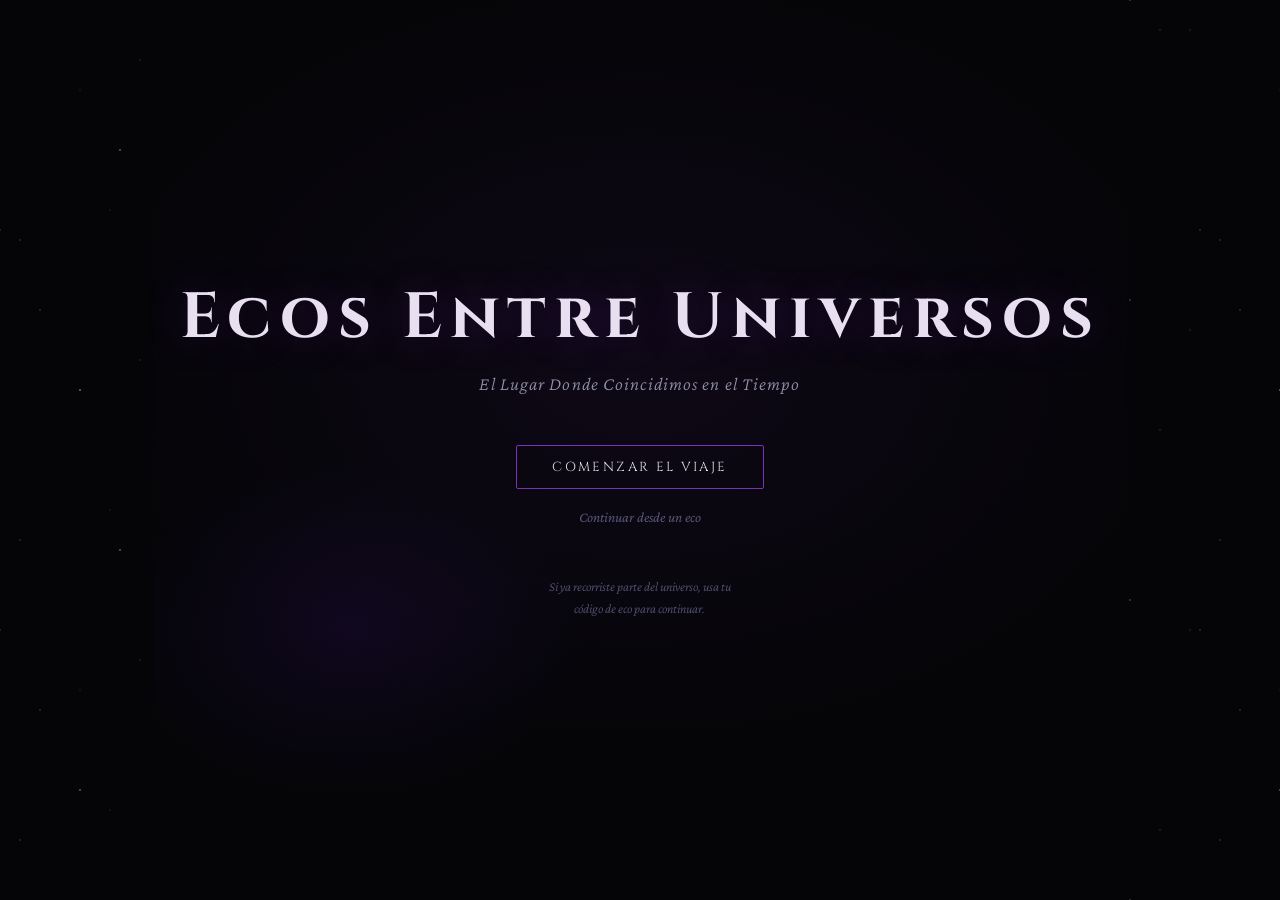
<file: index.html>
<!DOCTYPE html>
<html lang="es">
<head>
  <meta charset="UTF-8" />
  <meta name="viewport" content="width=device-width, initial-scale=1.0, viewport-fit=cover" />
  <meta name="theme-color" content="#050508" />
  <meta name="description" content="Ecos Entre Universos — El Lugar Donde Coincidimos en el Tiempo" />
  <link rel="shortcut icon" href="assets/ico.png" type="image/x-icon">
  <title>Ecos Entre Universos</title>

  <!-- Estilos globales -->
  <link rel="stylesheet" href="css/main.css" />
  <link rel="stylesheet" href="css/modals.css" />
</head>
<body>

  <!-- Estrellas decorativas de fondo -->
  <div class="starfield" aria-hidden="true"></div>

  <!-- Contenedor principal — el engine carga el HTML de cada fase aquí -->
  <main id="game-container" role="main"></main>

  <!-- Scripts del núcleo — orden importante -->
  <script src="js/cipher.js"></script>
  <script src="js/checkpoint.js"></script>
  <script src="js/engine.js"></script>

</body>
</html>
</file>
<file: css/main.css>
/*
 * main.css
 * Ecos Entre Universos — Estilos Globales
 *
 * Variables · Reset · Tipografía · Layout · Index · Utilidades
 */

/* ── Google Fonts ──────────────────────────────────────────────────── */
@import url('https://fonts.googleapis.com/css2?family=Cinzel:wght@400;600;700&family=Crimson+Pro:ital,wght@0,300;0,400;1,300;1,400&family=Share+Tech+Mono&display=swap');

/* ── Variables Globales ────────────────────────────────────────────── */
:root {
  /* Paleta base */
  --color-void:       #050508;
  --color-deep:       #0d0d1a;
  --color-dark:       #1a1a2e;
  --color-mid:        #16213e;

  /* Acentos por fase — se sobreescriben en cada fase.css */
  --color-accent:     #7b2fbe;
  --color-accent-dim: #4a1a7a;
  --color-accent-glow:rgba(123, 47, 190, 0.3);
  --color-soft:       #c9a0dc;

  /* Texto */
  --color-text:       #e8e0f0;
  --color-text-dim:   #9090aa;
  --color-text-muted: #555577;

  /* Tipografía */
  --font-title:  'Cinzel', serif;
  --font-body:   'Crimson Pro', serif;
  --font-mono:   'Share Tech Mono', monospace;

  /* Espaciado */
  --space-xs:  0.4rem;
  --space-sm:  0.8rem;
  --space-md:  1.6rem;
  --space-lg:  2.8rem;
  --space-xl:  4.8rem;

  /* Transiciones */
  --transition-fast:   150ms ease;
  --transition-mid:    350ms ease;
  --transition-slow:   600ms ease;

  /* Modales */
  --modal-backdrop:   rgba(5, 5, 8, 0.88);
  --modal-bg:         #0f0f1c;
  --modal-border:     rgba(123, 47, 190, 0.25);
  --modal-radius:     1.2rem;
}

/* ── Reset ─────────────────────────────────────────────────────────── */
*, *::before, *::after {
  box-sizing: border-box;
  margin: 0;
  padding: 0;
}

html {
  font-size: 16px;
  -webkit-text-size-adjust: 100%;
  scroll-behavior: smooth;
}

body {
  background-color: var(--color-void);
  color: var(--color-text);
  font-family: var(--font-body);
  font-weight: 300;
  line-height: 1.7;
  min-height: 100dvh;
  overflow-x: hidden;
}

button {
  cursor: pointer;
  border: none;
  background: none;
  font-family: inherit;
}

input {
  font-family: var(--font-body);
}

/* ── Layout Principal ──────────────────────────────────────────────── */
#game-container {
  width: 100%;
  min-height: 100dvh;
  display: flex;
  flex-direction: column;
  align-items: center;
  justify-content: center;
  position: relative;
}

/* ── Transiciones de Fase ──────────────────────────────────────────── */
.fade-out {
  opacity: 0;
  transition: opacity var(--transition-slow);
}

.fade-in {
  animation: fadeIn var(--transition-slow) ease forwards;
}

@keyframes fadeIn {
  from { opacity: 0; transform: translateY(8px); }
  to   { opacity: 1; transform: translateY(0); }
}

/* ── Index Screen ──────────────────────────────────────────────────── */
.index-screen {
  display: flex;
  flex-direction: column;
  align-items: center;
  justify-content: center;
  gap: var(--space-lg);
  padding: var(--space-xl) var(--space-md);
  min-height: 100dvh;
  text-align: center;
  position: relative;

  /* Fondo con nebulosa sutil */
  background:
    radial-gradient(ellipse 80% 60% at 50% 40%,
      rgba(123, 47, 190, 0.08) 0%,
      transparent 70%),
    radial-gradient(ellipse 40% 30% at 20% 70%,
      rgba(30, 10, 60, 0.4) 0%,
      transparent 60%),
    var(--color-void);
}

.index-title-block {
  display: flex;
  flex-direction: column;
  gap: var(--space-sm);
}

.index-title {
  font-family: var(--font-title);
  font-size: clamp(2rem, 6vw, 4rem);
  font-weight: 700;
  letter-spacing: 0.12em;
  color: var(--color-text);
  text-shadow: 0 0 40px var(--color-accent-glow);
  line-height: 1.2;
}

.index-subtitle {
  font-family: var(--font-body);
  font-size: clamp(0.9rem, 2.5vw, 1.15rem);
  font-style: italic;
  color: var(--color-text-dim);
  letter-spacing: 0.06em;
}

.index-actions {
  display: flex;
  flex-direction: column;
  align-items: center;
  gap: var(--space-sm);
}

.index-hint {
  font-size: 0.82rem;
  color: var(--color-text-muted);
  font-style: italic;
  max-width: 28ch;
}

/* ── Botones ───────────────────────────────────────────────────────── */
.btn-primary {
  font-family: var(--font-title);
  font-size: 0.82rem;
  letter-spacing: 0.18em;
  text-transform: uppercase;
  color: var(--color-text);
  background: transparent;
  border: 1px solid var(--color-accent);
  padding: 0.75rem 2.2rem;
  border-radius: 2px;
  transition:
    background var(--transition-fast),
    box-shadow  var(--transition-fast),
    color       var(--transition-fast);
  position: relative;
  overflow: hidden;
}

.btn-primary::before {
  content: '';
  position: absolute;
  inset: 0;
  background: var(--color-accent);
  opacity: 0;
  transition: opacity var(--transition-fast);
  z-index: 0;
}

.btn-primary:hover::before  { opacity: 0.15; }
.btn-primary:active::before { opacity: 0.28; }

.btn-primary:hover {
  box-shadow: 0 0 18px var(--color-accent-glow);
}

.btn-primary span,
.btn-primary { position: relative; z-index: 1; }

.btn-secondary {
  font-family: var(--font-body);
  font-size: 0.9rem;
  font-style: italic;
  color: var(--color-text-muted);
  background: transparent;
  border: none;
  padding: 0.4rem 1rem;
  transition: color var(--transition-fast);
  text-decoration: underline;
  text-underline-offset: 3px;
  text-decoration-color: transparent;
}

.btn-secondary:hover {
  color: var(--color-text-dim);
  text-decoration-color: var(--color-text-muted);
}

/* ── Modales ───────────────────────────────────────────────────────── */
.modal-overlay {
  position: fixed;
  inset: 0;
  background: var(--modal-backdrop);
  display: flex;
  align-items: center;
  justify-content: center;
  z-index: 1000;
  padding: var(--space-md);
  opacity: 0;
  pointer-events: none;
  transition: opacity var(--transition-mid);
  backdrop-filter: blur(6px);
  -webkit-backdrop-filter: blur(6px);
}

.modal-overlay.active {
  opacity: 1;
  pointer-events: all;
}

.modal-box {
  background: var(--modal-bg);
  border: 1px solid var(--modal-border);
  border-radius: var(--modal-radius);
  padding: var(--space-lg) var(--space-md);
  max-width: 520px;
  width: 100%;
  max-height: 88dvh;
  overflow-y: auto;
  position: relative;
  box-shadow:
    0 0 60px rgba(123, 47, 190, 0.12),
    0 24px 48px rgba(0, 0, 0, 0.6);
  animation: modalIn 350ms cubic-bezier(0.34, 1.56, 0.64, 1) forwards;
}

@keyframes modalIn {
  from { transform: translateY(16px) scale(0.97); opacity: 0; }
  to   { transform: translateY(0)    scale(1);    opacity: 1; }
}

.modal-close {
  position: absolute;
  top: var(--space-sm);
  right: var(--space-sm);
  color: var(--color-text-muted);
  font-size: 1rem;
  padding: 0.4rem;
  line-height: 1;
  transition: color var(--transition-fast);
  z-index: 10;
}

.modal-close:hover { color: var(--color-text); }

.modal-title {
  font-family: var(--font-title);
  font-size: 1rem;
  letter-spacing: 0.14em;
  color: var(--color-accent);
  margin-bottom: var(--space-md);
  text-align: center;
}

.modal-body {
  display: flex;
  flex-direction: column;
  gap: var(--space-sm);
}

.modal-poetic {
  font-family: var(--font-body);
  font-size: 1rem;
  font-style: italic;
  color: var(--color-text-dim);
  line-height: 1.8;
  text-align: center;
}

.modal-hint {
  font-size: 0.8rem;
  color: var(--color-text-muted);
  text-align: center;
  font-style: italic;
}

.modal-error {
  font-size: 0.82rem;
  color: #c0446a;
  text-align: center;
  min-height: 1.2em;
  font-style: italic;
}

/* ── Inputs ────────────────────────────────────────────────────────── */
.modal-input {
  width: 100%;
  background: rgba(255, 255, 255, 0.04);
  border: 1px solid var(--modal-border);
  border-radius: 4px;
  color: var(--color-text);
  font-family: var(--font-mono);
  font-size: 1rem;
  padding: 0.75rem 1rem;
  letter-spacing: 0.08em;
  outline: none;
  transition: border-color var(--transition-fast), box-shadow var(--transition-fast);
}

.modal-input:focus {
  border-color: var(--color-accent);
  box-shadow: 0 0 12px var(--color-accent-glow);
}

.modal-input::placeholder {
  color: var(--color-text-muted);
  font-style: italic;
  letter-spacing: 0;
}

/* ── Checkpoint ────────────────────────────────────────────────────── */
.checkpoint-input-group {
  display: flex;
  gap: var(--space-sm);
  margin: var(--space-md) 0 var(--space-xs);
}

.checkpoint-input-group .modal-input {
  flex: 1;
}

.checkpoint-input-group .btn-primary {
  padding: 0.75rem 1.4rem;
  flex-shrink: 0;
}

.checkpoint-reveal {
  display: flex;
  flex-direction: column;
  align-items: center;
  gap: var(--space-md);
  padding: var(--space-sm) 0;
}

.checkpoint-code {
  font-family: var(--font-mono);
  font-size: 1.4rem;
  letter-spacing: 0.2em;
  color: var(--color-accent);
  background: rgba(123, 47, 190, 0.08);
  border: 1px solid var(--color-accent-dim);
  border-radius: 6px;
  padding: var(--space-sm) var(--space-lg);
  text-align: center;
  text-shadow: 0 0 20px var(--color-accent-glow);
}

/* ── Estrellas de fondo (decorativas, globales) ────────────────────── */
.starfield {
  position: fixed;
  inset: 0;
  pointer-events: none;
  z-index: 0;
  overflow: hidden;
}

.starfield::before,
.starfield::after {
  content: '';
  position: absolute;
  inset: -50%;
  background-image:
    radial-gradient(1px 1px at 20% 30%, rgba(255,255,255,0.6) 0%, transparent 100%),
    radial-gradient(1px 1px at 60% 70%, rgba(255,255,255,0.4) 0%, transparent 100%),
    radial-gradient(1.5px 1.5px at 80% 10%, rgba(255,255,255,0.5) 0%, transparent 100%),
    radial-gradient(1px 1px at 40% 80%, rgba(255,255,255,0.3) 0%, transparent 100%),
    radial-gradient(1px 1px at 10% 60%, rgba(255,255,255,0.4) 0%, transparent 100%),
    radial-gradient(1.5px 1.5px at 90% 50%, rgba(255,255,255,0.5) 0%, transparent 100%),
    radial-gradient(1px 1px at 50% 20%, rgba(255,255,255,0.3) 0%, transparent 100%),
    radial-gradient(1px 1px at 70% 90%, rgba(255,255,255,0.4) 0%, transparent 100%);
  background-size: 400px 400px;
  animation: drift 120s linear infinite;
}

.starfield::after {
  background-size: 300px 300px;
  animation-duration: 80s;
  animation-direction: reverse;
  opacity: 0.6;
}

@keyframes drift {
  from { transform: translate(0, 0); }
  to   { transform: translate(-400px, -400px); }
}

/* ── Scrollbar ─────────────────────────────────────────────────────── */
::-webkit-scrollbar       { width: 4px; }
::-webkit-scrollbar-track { background: transparent; }
::-webkit-scrollbar-thumb { background: var(--color-accent-dim); border-radius: 2px; }

/* ── Utilidades ────────────────────────────────────────────────────── */
.visually-hidden {
  position: absolute;
  width: 1px; height: 1px;
  padding: 0; margin: -1px;
  overflow: hidden;
  clip: rect(0,0,0,0);
  white-space: nowrap;
  border: 0;
}

.text-center { text-align: center; }
.text-accent  { color: var(--color-accent); }
.text-dim     { color: var(--color-text-dim); }
.text-muted   { color: var(--color-text-muted); }
.font-title   { font-family: var(--font-title); }
.font-mono    { font-family: var(--font-mono); }
.italic       { font-style: italic; }
</file>
<file: css/modals.css>
/*
 * modals.css
 * Ecos Entre Universos — Estilos de Modales Reutilizables
 *
 * Variantes de modal, inputs específicos de fase,
 * animaciones de entrada y estados de respuesta.
 */

/* ── Modal de Fase — Input de Contraseña ──────────────────────────── */
.phase-input-group {
  display: flex;
  flex-direction: column;
  align-items: center;
  gap: var(--space-sm);
  margin: var(--space-md) 0;
  width: 100%;
}

.phase-input-group .modal-input {
  text-align: center;
  letter-spacing: 0.2em;
}

.phase-input-group .btn-primary {
  width: 100%;
  max-width: 200px;
}

/* ── Estado de éxito en input ─────────────────────────────────────── */
.modal-input.success {
  border-color: #4caf82;
  box-shadow: 0 0 12px rgba(76, 175, 130, 0.25);
  animation: inputSuccess 400ms ease forwards;
}

.modal-input.error {
  border-color: #c0446a;
  box-shadow: 0 0 12px rgba(192, 68, 106, 0.25);
  animation: shake 300ms ease;
}

@keyframes inputSuccess {
  0%   { transform: scale(1); }
  50%  { transform: scale(1.02); }
  100% { transform: scale(1); }
}

@keyframes shake {
  0%, 100% { transform: translateX(0); }
  20%       { transform: translateX(-6px); }
  40%       { transform: translateX(6px); }
  60%       { transform: translateX(-4px); }
  80%       { transform: translateX(4px); }
}

/* ── Reveal animado — texto que aparece progresivamente ───────────── */
.modal-reveal {
  animation: revealText 600ms ease forwards;
  opacity: 0;
}

@keyframes revealText {
  from { opacity: 0; transform: translateY(10px); }
  to   { opacity: 1; transform: translateY(0); }
}

/* ── Separador visual entre secciones del modal ───────────────────── */
.modal-divider {
  width: 40%;
  height: 1px;
  background: var(--modal-border);
  margin: var(--space-md) auto;
}

/* ── Mensaje de error de fase ─────────────────────────────────────── */
.phase-error {
  font-family: var(--font-mono);
  font-size: 0.78rem;
  color: #c0446a;
  text-align: center;
  min-height: 1.4em;
  letter-spacing: 0.05em;
  opacity: 0;
  transition: opacity var(--transition-fast);
}

.phase-error.visible {
  opacity: 1;
}

/* ── Pista críptica — texto que aparece al completar todos los elem. ─ */
.hint-text {
  font-family: var(--font-body);
  font-size: 0.95rem;
  font-style: italic;
  color: var(--color-text-dim);
  line-height: 1.85;
  text-align: center;
  padding: 0 var(--space-sm);
}

/* ── Modal largo — scroll interno ─────────────────────────────────── */
.modal-box.scrollable {
  max-height: 82dvh;
  overflow-y: auto;
  scroll-behavior: smooth;
}

/* ── Overlay de carga entre fases ─────────────────────────────────── */
.phase-transition-overlay {
  position: fixed;
  inset: 0;
  background: var(--color-void);
  z-index: 2000;
  display: flex;
  align-items: center;
  justify-content: center;
  opacity: 0;
  pointer-events: none;
  transition: opacity var(--transition-slow);
}

.phase-transition-overlay.active {
  opacity: 1;
  pointer-events: all;
}

.phase-transition-glyph {
  font-family: var(--font-title);
  font-size: 2rem;
  color: var(--color-accent);
  letter-spacing: 0.3em;
  animation: pulse 1.5s ease-in-out infinite;
}

@keyframes pulse {
  0%, 100% { opacity: 0.3; transform: scale(0.97); }
  50%       { opacity: 1;   transform: scale(1.03); }
}
</file>
